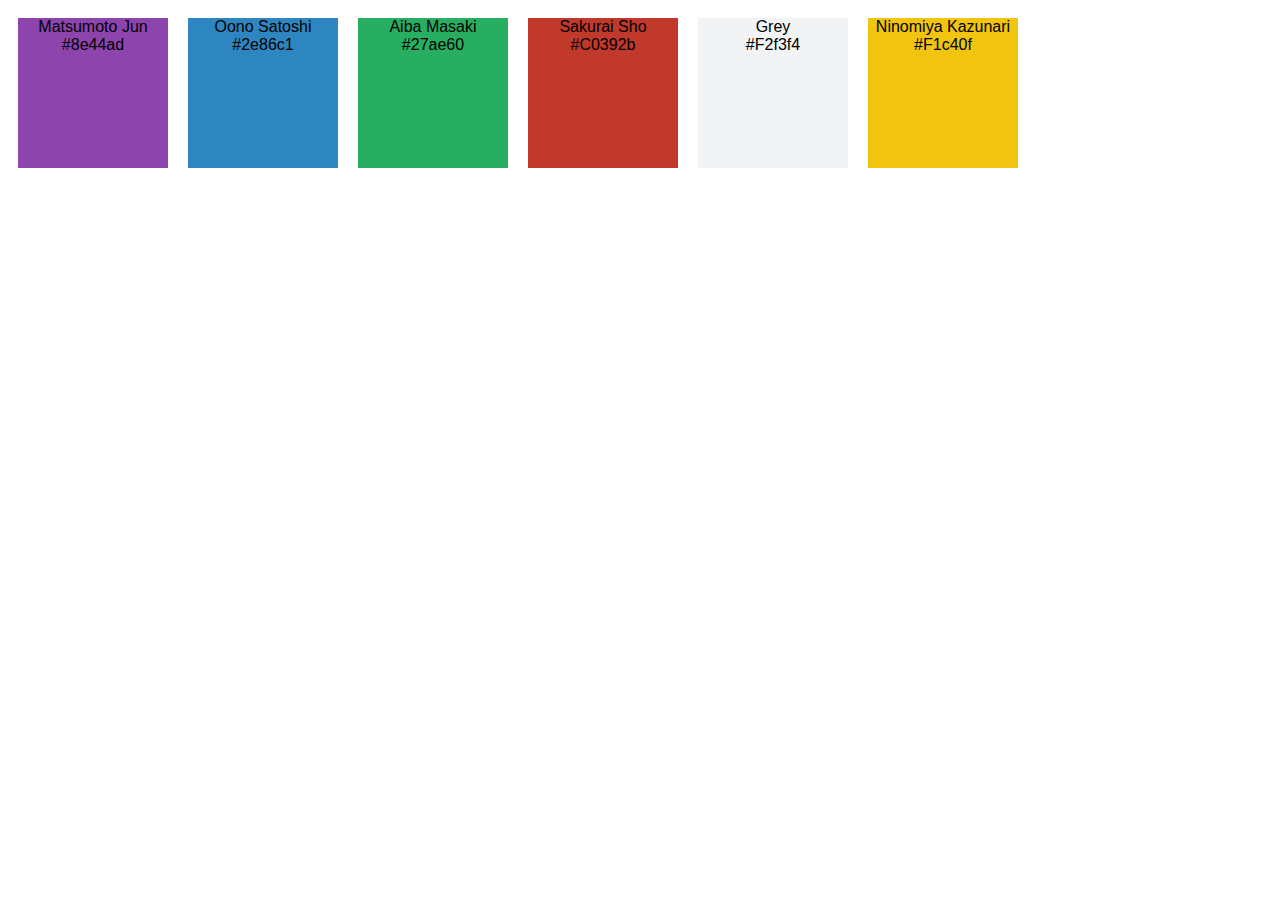
<file: colour.html>
<!DOCTYPE html>
<html>
   <head>
      <meta charset="utf-8">
      <title>Colour Pallete</title>
      <style>
      .block {
         width: 150px;
         height: 150px;
         margin: 10px 10px 10px 10px;
         position: relative;
         float: left;
         text-transform: capitalize;
         text-align: center;
         font-family: sans-serif;
      }

      .color-1 {background-color: #8e44ad;}
      .color-2 {background-color: #2e86c1;}
      .color-3 {background-color: #27ae60;}
      .color-4 {background-color: #c0392b;}
      .color-5 {background-color: #f2f3f4;}
      .color-6 {background-color: #f1c40f;}
      </style>

   </head>
   <body>
      <div>
         <div class="color-1 block">matsumoto jun <br>#8e44ad</div>
         <div class="color-2 block">oono satoshi <br> #2e86c1</div>
         <div class="color-3 block">aiba masaki<br>#27ae60</div>
         <div class="color-4 block">sakurai sho<br />#c0392b</div>
         <div class="color-5 block">grey<br />#f2f3f4</div>
         <div class="color-6 block">ninomiya kazunari<br />#f1c40f</div>
      </div>
   </body>
</html>
</file>
